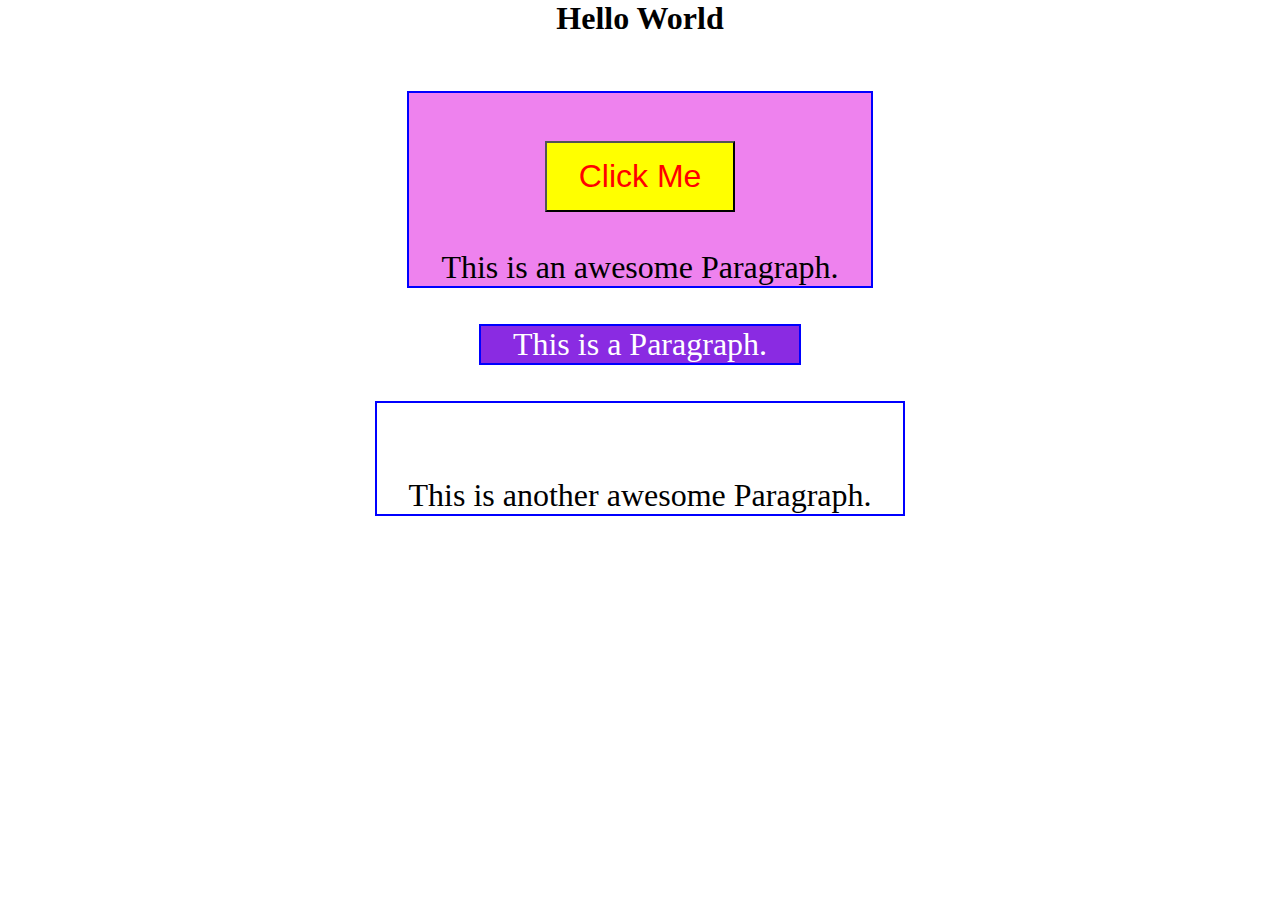
<file: index.html>
<!DOCTYPE html>
<html lang="en">
<head>
    <meta charset="UTF-8">
    <meta name="viewport" content="width=device-width, initial-scale=1.0">
    <title>JavaScript</title>
    <link rel="stylesheet" href="style.css">
</head>
<body>
    <h1>Hello World</h1>
   <br><br><br>


    <div id="style" class="container">
        <button id="click" class="button" >Click Me</button>
        <br><br>
        <p>This is an awesome Paragraph.</p>
    </div>
    <br>
    <br>
    <br>
    <div id="style" class="container">
        <p>This is a Paragraph.</p>
    </div>
    <br><br><br>
    <div id="style" class="container">
        <br><br>
        <p>This is another awesome Paragraph.</p>
    </div>
    <script src="script.js"></script>
</body>
</html>
</file>
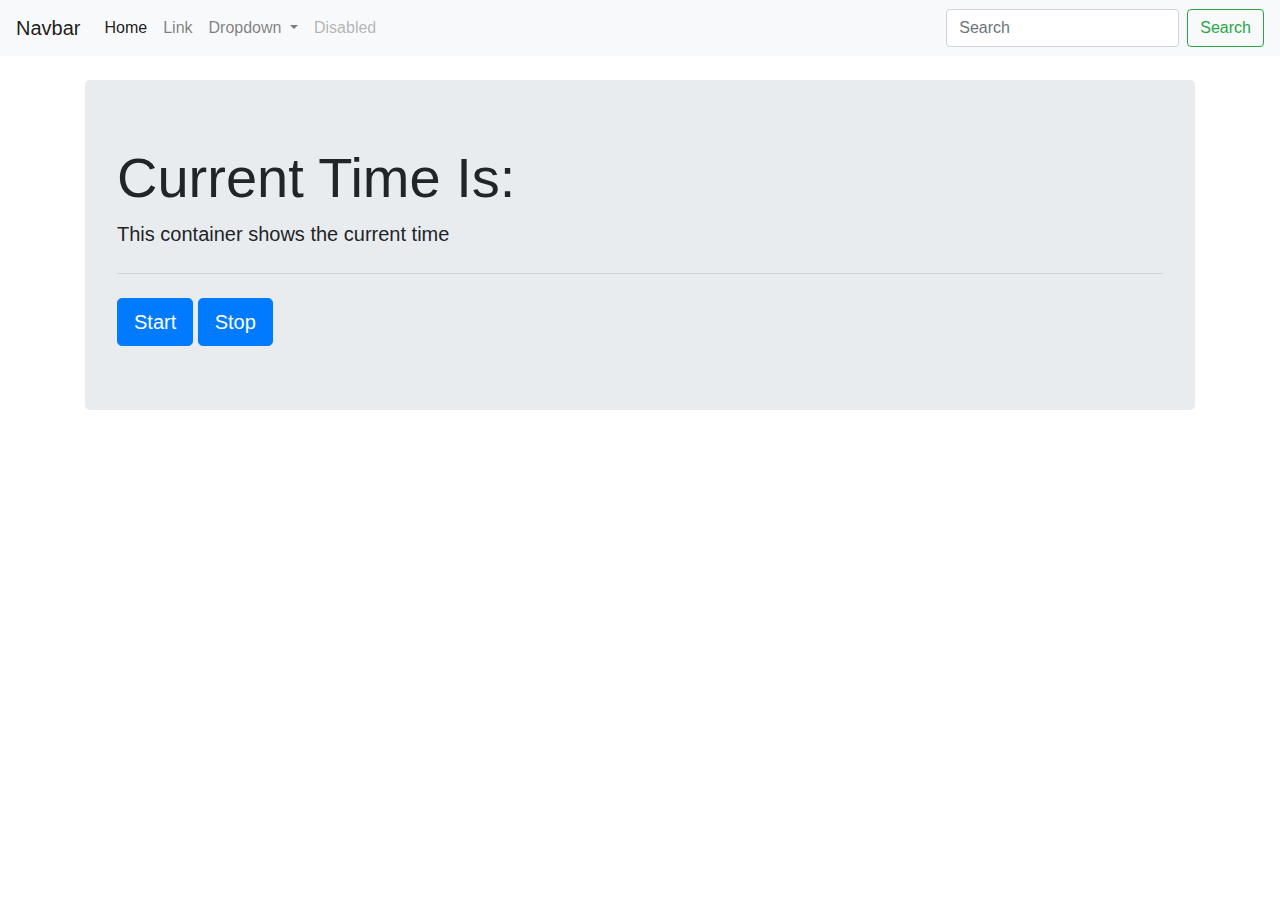
<file: Curr_time.html>
<!doctype html>
<html lang="en">

<head>
    <!-- Required meta tags -->
    <meta charset="utf-8">
    <meta name="viewport" content="width=device-width, initial-scale=1, shrink-to-fit=no">

    <!-- Bootstrap CSS -->
    <link rel="stylesheet" href="https://stackpath.bootstrapcdn.com/bootstrap/4.5.2/css/bootstrap.min.css"
        integrity="sha384-JcKb8q3iqJ61gNV9KGb8thSsNjpSL0n8PARn9HuZOnIxN0hoP+VmmDGMN5t9UJ0Z" crossorigin="anonymous">
    <nav class="navbar navbar-expand-lg navbar-light bg-light">
        <a class="navbar-brand" href="#">Navbar</a>
        <button class="navbar-toggler" type="button" data-toggle="collapse" data-target="#navbarSupportedContent"
            aria-controls="navbarSupportedContent" aria-expanded="false" aria-label="Toggle navigation">
            <span class="navbar-toggler-icon"></span>
        </button>

        <div class="collapse navbar-collapse" id="navbarSupportedContent">
            <ul class="navbar-nav mr-auto">
                <li class="nav-item active">
                    <a class="nav-link" href="#">Home <span class="sr-only">(current)</span></a>
                </li>
                <li class="nav-item">
                    <a class="nav-link" href="#">Link</a>
                </li>
                <li class="nav-item dropdown">
                    <a class="nav-link dropdown-toggle" href="#" id="navbarDropdown" role="button"
                        data-toggle="dropdown" aria-haspopup="true" aria-expanded="false">
                        Dropdown
                    </a>
                    <div class="dropdown-menu" aria-labelledby="navbarDropdown">
                        <a class="dropdown-item" href="#">Action</a>
                        <a class="dropdown-item" href="#">Another action</a>
                        <div class="dropdown-divider"></div>
                        <a class="dropdown-item" href="#">Something else here</a>
                    </div>
                </li>
                <li class="nav-item">
                    <a class="nav-link disabled" href="#" tabindex="-1" aria-disabled="true">Disabled</a>
                </li>
            </ul>
            <form class="form-inline my-2 my-lg-0">
                <input class="form-control mr-sm-2" type="search" placeholder="Search" aria-label="Search">
                <button class="btn btn-outline-success my-2 my-sm-0" type="submit">Search</button>
            </form>
        </div>
    </nav>
    <title>Current Time</title>
</head>

<body>
    <div class="container">
        <div class="jumbotron my-4">
            <h1 class="display-4">Current Time Is: <span id="time"></span></h1>
            <p class="lead">This container shows the current time</p>
            <hr class="my-4">
            <a class="btn btn-primary btn-lg" id="start" role="button">Start</a>
            <a class="btn btn-primary btn-lg" id="stop" role="button">Stop</a>
            
        </div>
    </div>

    <!-- Optional JavaScript -->
    <!-- jQuery first, then Popper.js, then Bootstrap JS -->

    <script src="Curr_time.js"></script>
    <script src="https://code.jquery.com/jquery-3.5.1.slim.min.js"
        integrity="sha384-DfXdz2htPH0lsSSs5nCTpuj/zy4C+OGpamoFVy38MVBnE+IbbVYUew+OrCXaRkfj"
        crossorigin="anonymous"></script>
    <script src="https://cdn.jsdelivr.net/npm/popper.js@1.16.1/dist/umd/popper.min.js"
        integrity="sha384-9/reFTGAW83EW2RDu2S0VKaIzap3H66lZH81PoYlFhbGU+6BZp6G7niu735Sk7lN"
        crossorigin="anonymous"></script>
    <script src="https://stackpath.bootstrapcdn.com/bootstrap/4.5.2/js/bootstrap.min.js"
        integrity="sha384-B4gt1jrGC7Jh4AgTPSdUtOBvfO8shuf57BaghqFfPlYxofvL8/KUEfYiJOMMV+rV"
        crossorigin="anonymous"></script>
</body>

</html>
</file>
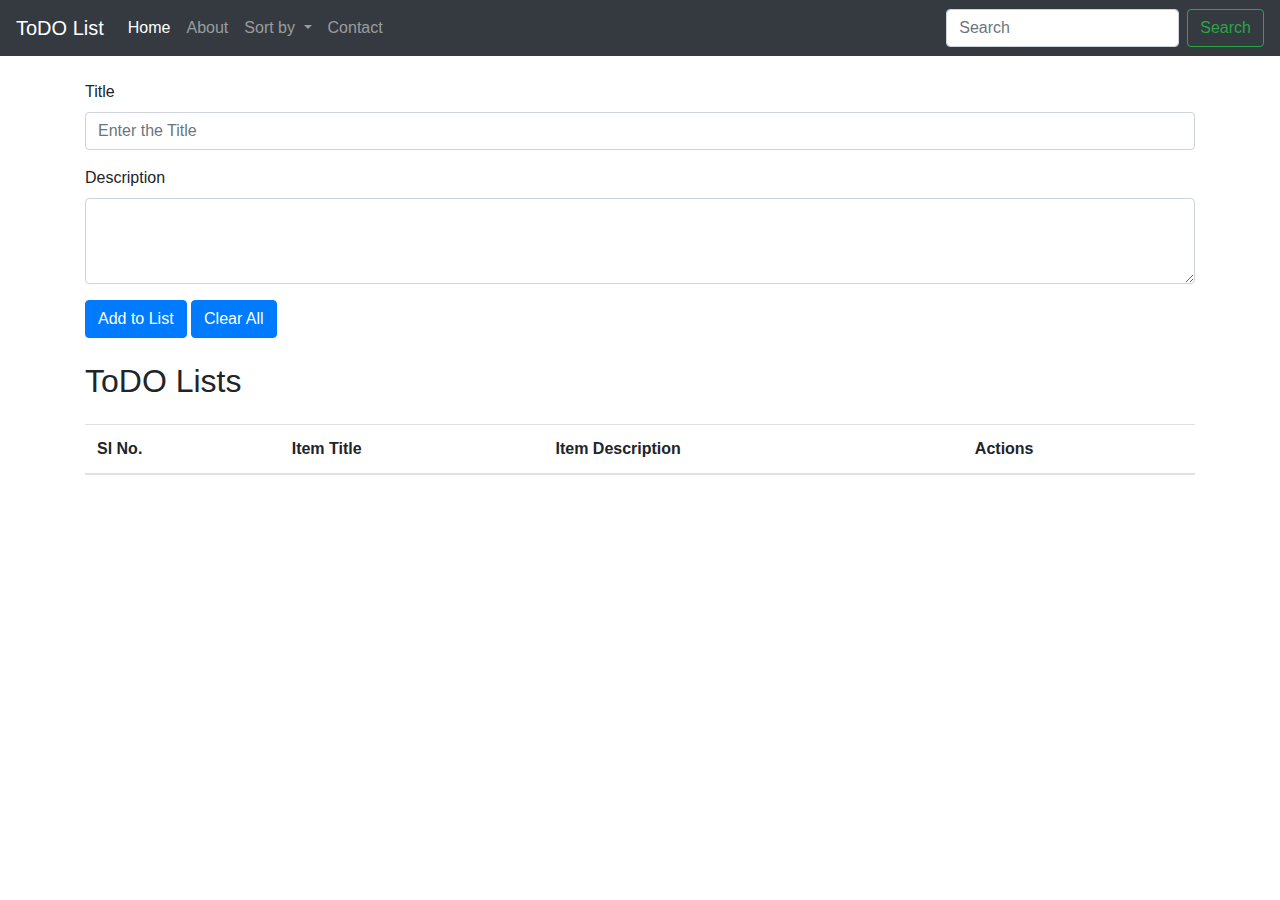
<file: Todo_list.html>
<!doctype html>
<html lang="en">

<head>
    <!-- Required meta tags -->
    <meta charset="utf-8">
    <meta name="viewport" content="width=device-width, initial-scale=1, shrink-to-fit=no">

    <!-- Bootstrap CSS -->
    <link rel="stylesheet" href="https://stackpath.bootstrapcdn.com/bootstrap/4.5.2/css/bootstrap.min.css"
        integrity="sha384-JcKb8q3iqJ61gNV9KGb8thSsNjpSL0n8PARn9HuZOnIxN0hoP+VmmDGMN5t9UJ0Z" crossorigin="anonymous">
    <nav class="navbar navbar-expand-lg navbar-dark bg-dark">
        <a class="navbar-brand" href="#">ToDO List</a>
        <button class="navbar-toggler" type="button" data-toggle="collapse" data-target="#navbarSupportedContent"
            aria-controls="navbarSupportedContent" aria-expanded="false" aria-label="Toggle navigation">
            <span class="navbar-toggler-icon"></span>
        </button>

        <div class="collapse navbar-collapse" id="navbarSupportedContent">
            <ul class="navbar-nav mr-auto">
                <li class="nav-item active">
                    <a class="nav-link" href="#">Home <span class="sr-only">(current)</span></a>
                </li>
                <li class="nav-item">
                    <a class="nav-link" href="#">About</a>
                </li>
                <li class="nav-item dropdown">
                    <a class="nav-link dropdown-toggle" href="#" id="navbarDropdown" role="button"
                        data-toggle="dropdown" aria-haspopup="true" aria-expanded="false">
                        Sort by
                    </a>
                    <div class="dropdown-menu" aria-labelledby="navbarDropdown">
                        <a class="dropdown-item" href="#">Items</a>
                        <a class="dropdown-item" href="#">Price</a>
                        <div class="dropdown-divider"></div>
                        <a class="dropdown-item" href="#">Clear </a>
                    </div>
                </li>
                <li class="nav-item">
                    <a class="nav-link " href="#" tabindex="-1" aria-disabled="true">Contact</a>
                </li>
            </ul>
            <form class="form-inline my-2 my-lg-0">
                <input class="form-control mr-sm-2" type="search" placeholder="Search" aria-label="Search">
                <button class="btn btn-outline-success my-2 my-sm-0" type="submit">Search</button>
            </form>
        </div>
    </nav>
    <title>ToDo List</title>
</head>

<body>
    <div class="container my-4">
        <div class="form-group">
            <label for="title">Title</label>
            <input type="text" id="title" class="form-control" placeholder="Enter the Title">
        </div>

        <div class="form-group">
            <label for="description">Description</label>
            <textarea id="description" class="form-control" rows="3"></textarea>
        </div>
        <button class="btn btn-primary" id="add">Add to List</button>
        <button class="btn btn-primary" id="clear" onclick="clearStorage()">Clear All</button>

    </div>
    <div class="container">
        <h2 class="my-4">ToDO Lists</h2>

        <table class="table">
            <thead>
                <tr>
                    <th scope="col">Sl No.</th>
                    <th scope="col">Item Title</th>
                    <th scope="col">Item Description</th>
                    <th scope="col">Actions</th>
                </tr>
            </thead>
            <tbody id="tableBody">
                <tr>
                    <th scope="row">1</th>
                    <td>Harsh</td>
                    <td>My name is Harsh Raj.</td>
                    <td><button class="btn btn-sm btn-primary">Delete</button></td>
                </tr>


            </tbody>
        </table>
    </div>
    <!-- Optional JavaScript -->
    <!-- jQuery first, then Popper.js, then Bootstrap JS -->

    <script src="Todo_list.js"></script>
    <script src="https://code.jquery.com/jquery-3.5.1.slim.min.js"
        integrity="sha384-DfXdz2htPH0lsSSs5nCTpuj/zy4C+OGpamoFVy38MVBnE+IbbVYUew+OrCXaRkfj"
        crossorigin="anonymous"></script>
    <script src="https://cdn.jsdelivr.net/npm/popper.js@1.16.1/dist/umd/popper.min.js"
        integrity="sha384-9/reFTGAW83EW2RDu2S0VKaIzap3H66lZH81PoYlFhbGU+6BZp6G7niu735Sk7lN"
        crossorigin="anonymous"></script>
    <script src="https://stackpath.bootstrapcdn.com/bootstrap/4.5.2/js/bootstrap.min.js"
        integrity="sha384-B4gt1jrGC7Jh4AgTPSdUtOBvfO8shuf57BaghqFfPlYxofvL8/KUEfYiJOMMV+rV"
        crossorigin="anonymous"></script>
</body>

</html>
</file>
<file: style.css>
*{
    margin:0;
    padding:0;
    text-align: center;
}

.container{
    padding:4 2 4 2px;
    border: 2px solid blue;
    padding-left: 2rem;
    padding-right:2rem;
    display: inline-block;
    font-size: 2rem ;
    text-align:center;
}

.button{
    background-color:yellow ;
    color: red;
    padding: 15px 32px ;
    margin-top:3rem ;
    text-align: center;
    font-size:2rem;

}


.bg-primary{
    background-color: blueviolet;
}
.text-white{
    color:white;
}
</file>
